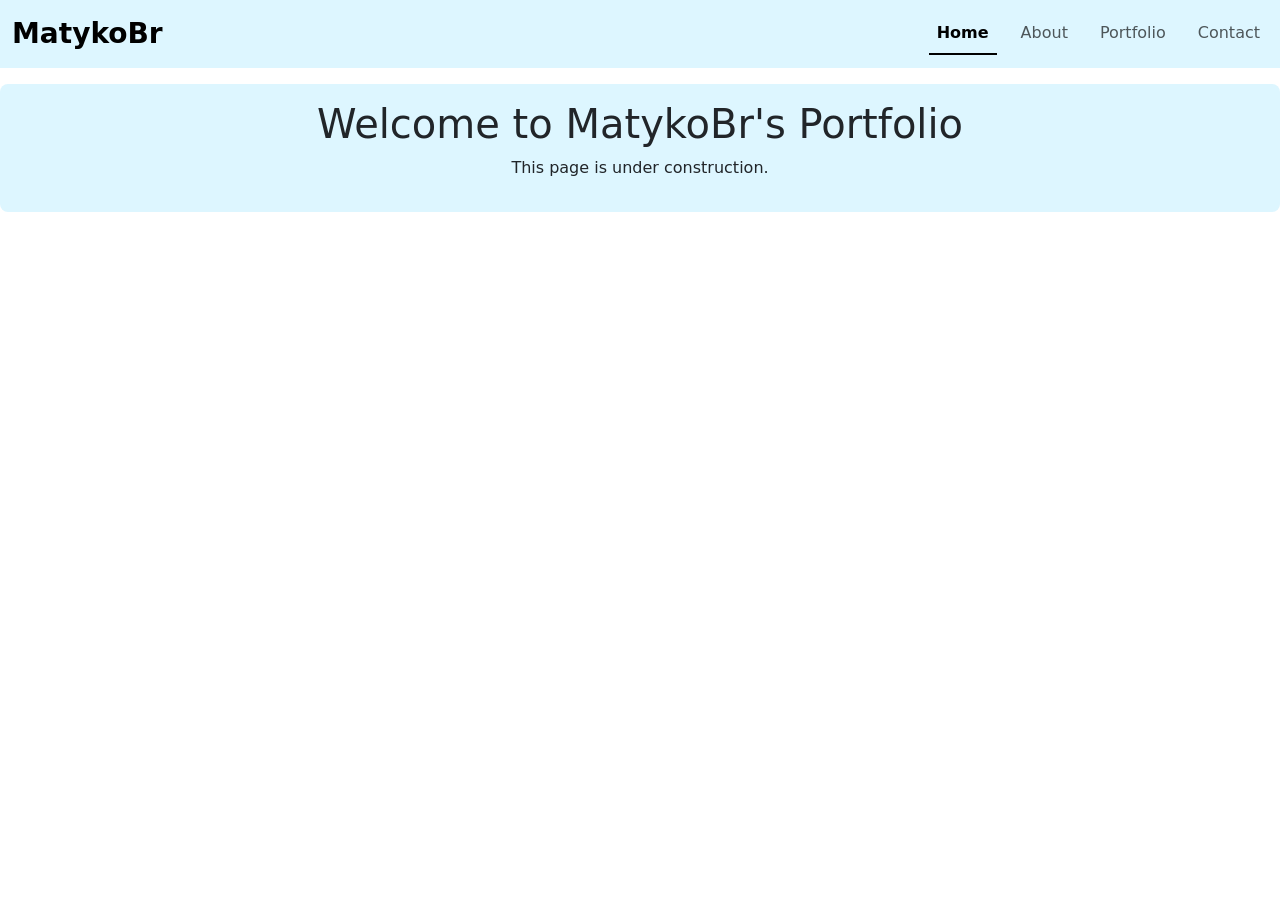
<file: index.html>
<!DOCTYPE html>
<html lang="en">
<head>
    <meta charset="UTF-8">
    <meta name="viewport" content="width=device-width, initial-scale=1.0">
    <link href="https://cdn.jsdelivr.net/npm/bootstrap@5.3.8/dist/css/bootstrap.min.css" rel="stylesheet" integrity="sha384-sRIl4kxILFvY47J16cr9ZwB07vP4J8+LH7qKQnuqkuIAvNWLzeN8tE5YBujZqJLB" crossorigin="anonymous">
    <link rel="stylesheet" href="assets/css/style.css">
    <link rel="shortcut icon" href="assets/img/favicon.ico" type="image/x-icon">
    <title>MatykoBr</title>
</head>
<body>
    <nav class="navbar sticky-top navbar-expand-lg" style="background-color: #ddf6ff;" data-bs-theme="light">
    <div class="container-fluid">
        <a class="navbar-brand fw-bold fs-3" href="#">MatykoBr</a>
        <button class="navbar-toggler" type="button" data-bs-toggle="collapse" data-bs-target="#navbarNav" aria-controls="navbarNav" aria-expanded="false" aria-label="Toggle navigation">
            <span class="navbar-toggler-icon"></span>
        </button>
        <div class="collapse navbar-collapse justify-content-end" id="navbarNav">
            <ul class="navbar-nav nav-underline">
                <li class="nav-item">
                    <a class="nav-link active" aria-current="page" href="#">Home</a>
                </li>
                <li class="nav-item">
                    <a class="nav-link" href="#">About</a>
                </li>
                <li class="nav-item">
                    <a class="nav-link" href="#">Portfolio</a>
                </li>
                <li class="nav-item">
                    <a class="nav-link" href="#">Contact</a>
                </li>
            </ul>
        </div>
    </div>
    </nav>
    <main class="set-width my-3 rounded-3 p-3" style="background-color: #ddf6ff;">
        <h1 class="text-center">Welcome to MatykoBr's Portfolio</h1>
        <p class="text-center">This page is under construction.</p>

    </main>
    <script src="https://cdn.jsdelivr.net/npm/bootstrap@5.3.8/dist/js/bootstrap.bundle.min.js" integrity="sha384-FKyoEForCGlyvwx9Hj09JcYn3nv7wiPVlz7YYwJrWVcXK/BmnVDxM+D2scQbITxI" crossorigin="anonymous"></script>
</body>
</html>
</file>
<file: assets/css/style.css>
/* set a max-width for horizontal fluid layout and make it centered */
.container-fluid, .set-width {
  margin-right: auto;
  margin-left: auto;
  max-width: 1600px;
}

.full-width {
  max-width: 100%;
}
</file>
